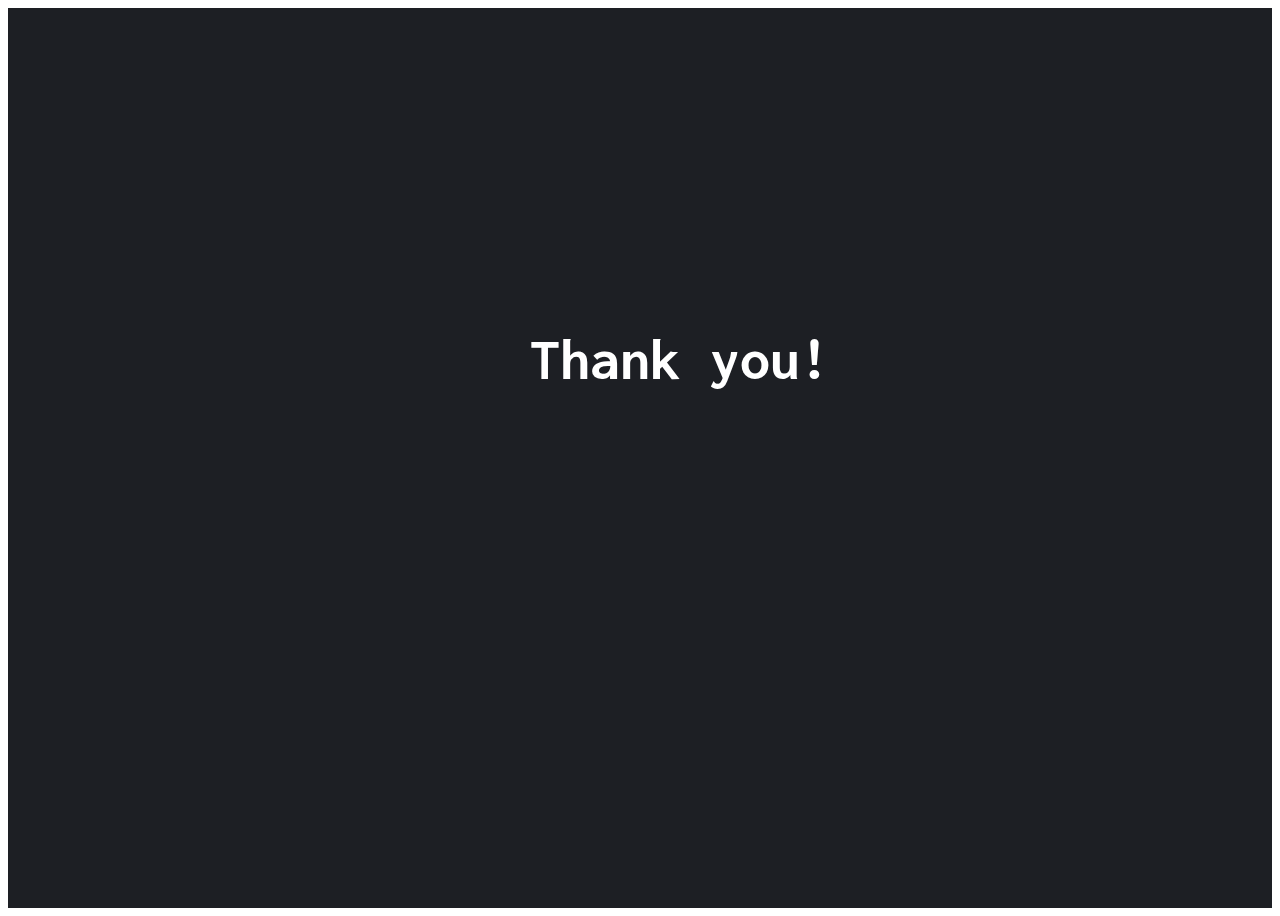
<file: thankyou.html>
<!DOCTYPE html>
<html lang="en">
    <head>
        <meta charset="UTF-8" />
        <link rel="shortcut icon" href="src/images/fav-icon.svg"/>
        <link rel="stylesheet" href="src/styles.css"/>
        <link rel="preconnect" href="https://fonts.googleapis.com">
<link rel="preconnect" href="https://fonts.gstatic.com" crossorigin>
<link href="https://fonts.googleapis.com/css2?family=Inconsolata:wght@300;400;600;700;800&display=swap" rel="stylesheet">
<title>Thank you!</title>
    </head>
  <body>
    <section class="hero">
        <div class="thanks">
            <div class="hero-text">
                    <h2 >Thank you!</h2>
            </div>
        </div>
    </section>
  </body>
</html>
</file>
<file: src/styles.css>
body{
    font-family: 'Inconsolata', monospace;
}


section{
    height: 500px;
    background-color: rgb(213, 171, 214);

}

.hero{
    background-color: rgb(29, 31, 36);
    height: 100vh;
    color:white;
    font-size: 40px;
}
footer{
    height:500px;
    background-color: white;
    text-align: center;
    padding: 80px;
    color:rgb(29, 31, 36);
}

nav{
    display: flex;
    justify-content: space-between;
}

ul{
    display: flex;
    list-style-type: none;
    width: 500px;
    justify-content: space-around;
    font-size: 30px;
}

ul.show {
    display: block;
}

li{
    /*width: 200px;*/
    text-decoration: none;
}

h1{
    font-size: 90px;
    margin: 0;
}

.thanks{
    display: flex;
    height: 100%;
    justify-content: space-around;
    align-items: center;
}
p{
    margin: 0;
    font-size: 30px;
    font-weight: 300;
}

.hero-text{
    margin-left: 80px;
    margin-bottom: 200px;
}



.hero-area{
    display: flex;
    height: 100%;
    justify-content: space-between;
    align-items: center;
}

.button{
    width: 200px;
    height: 50px;
    border-radius: 40px;
    background-color: aqua;
    text-align: center;
    font-size: 40px;
    font-weight: 400;
    padding-top: 5px;
    margin-top: 15px;
}

.button:hover{
    background-color: lightblue;
}
.button:active{
    background-color: plum;
    font: #808080;
}

.socials{
    padding-bottom: 100px;
}

.logo{
    height: 80px;
    margin: 20px;
    background-color: rgb(29, 31, 36);
    border-radius: 111px;
}
.social{
    margin: 20px;
}

.subsection{
    display: flex;
    justify-content: space-around;
    padding: 80px;

}
.subsection2{
    display: flex;
    flex-direction: column;
    text-align: center;
    padding: 80px;
}

.photoshot{
    width: 300px;
    border-radius: 150px;
}

.photoshot-container{
    display: flex;
    align-items: center;
}

.information{
    display: flex;
    flex-direction: column;
    text-align: left;
    padding: 80px;
}

.about_text{
    font-weight: 300;
    font-size: 25px;
    padding: 8px;
}



@media only screen and (max-width:1000px) {
    .project-container {
        display: flex;
        flex-wrap: wrap;
    }
}

.project-card{
    width: 300px;
    height: 500px;
    box-shadow: 5px 5px 10px grey;
    margin: 10px;
}

.project-container{
    display: flex;
    justify-content: space-around;
}

.subtext{
    font-size: 15px;
    font-weight: 300;
    margin-left: 5px;
    margin-right: 5px;
    text-align: left;
}

.subtext1{
    font-size: 15px;
    font-weight: 300;
    margin-left: 5px;
    margin-right: 5px;
    text-align: center;
}
.project-image{
    margin-top: 25px;
    width: 250px;
    border-radius: 125px;
}

hr{
    margin-left: 20px;
    margin-right:20px;
}

.pr-link{
    text-decoration: none;
    color:lightblue;
    font-size:25px ;
}

a{
    text-decoration: none;
    color: white;
}

.button_s{
    width: 80px;
    height: 25px;
    border-radius: 15px;
    background-color: rgb(178, 182, 182);
    font-size: 15px;
    font-weight: 600;
}
.button_s:hover{
    background-color: aqua;;
}
.button_s:active{
    background-color: plum;
    font: #808080;
}
</file>
